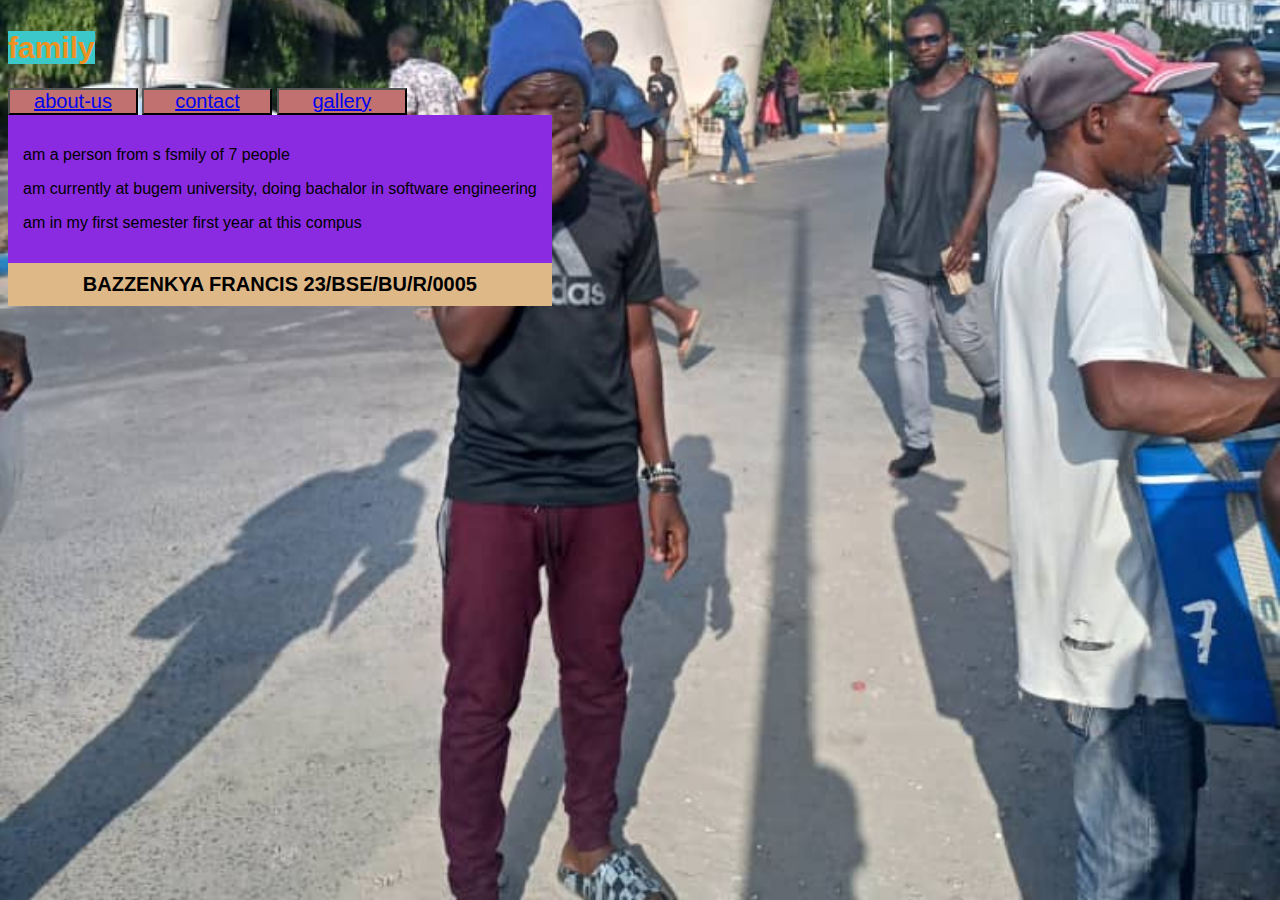
<file: index.html>
<!DOCTYPE html>
<html lang="en">
<head>
    <meta charset="UTF-8">
    <meta name="viewport" content="width=device-width, initial-scale=1.0">
    <title>index</title>
    <link rel="stylesheet" href="style/styl.css">
</head>
<body>
    <h1><strong id="he">family</strong></h1>
    <button onclick="document.location='file:///E:/web/mid-sem/about-us.html'"><a href="about-us.html">about-us</a></button>
    <button onclick="document.location='file:///E:/web/mid-sem/contact.html'"><a href="contact.html">contact</a></button>
    <button onclick="document.location='file:///E:/web/mid-sem/gallery.html'"><a href="gallery.html">gallery</a></button>
    <div style="height: 50%;">
        <div style="background-color: blueviolet; padding: 15px;">
            <p>am a person from s fsmily of 7 people</p>
            <p>am currently at bugem university, doing bachalor in software engineering</p>
            <p>am in my first semester first year at this compus</p>
        </div>
    </div>
    <footer class="fut">
        BAZZENKYA FRANCIS
        23/BSE/BU/R/0005
    </footer>
</body>
</html>
</file>
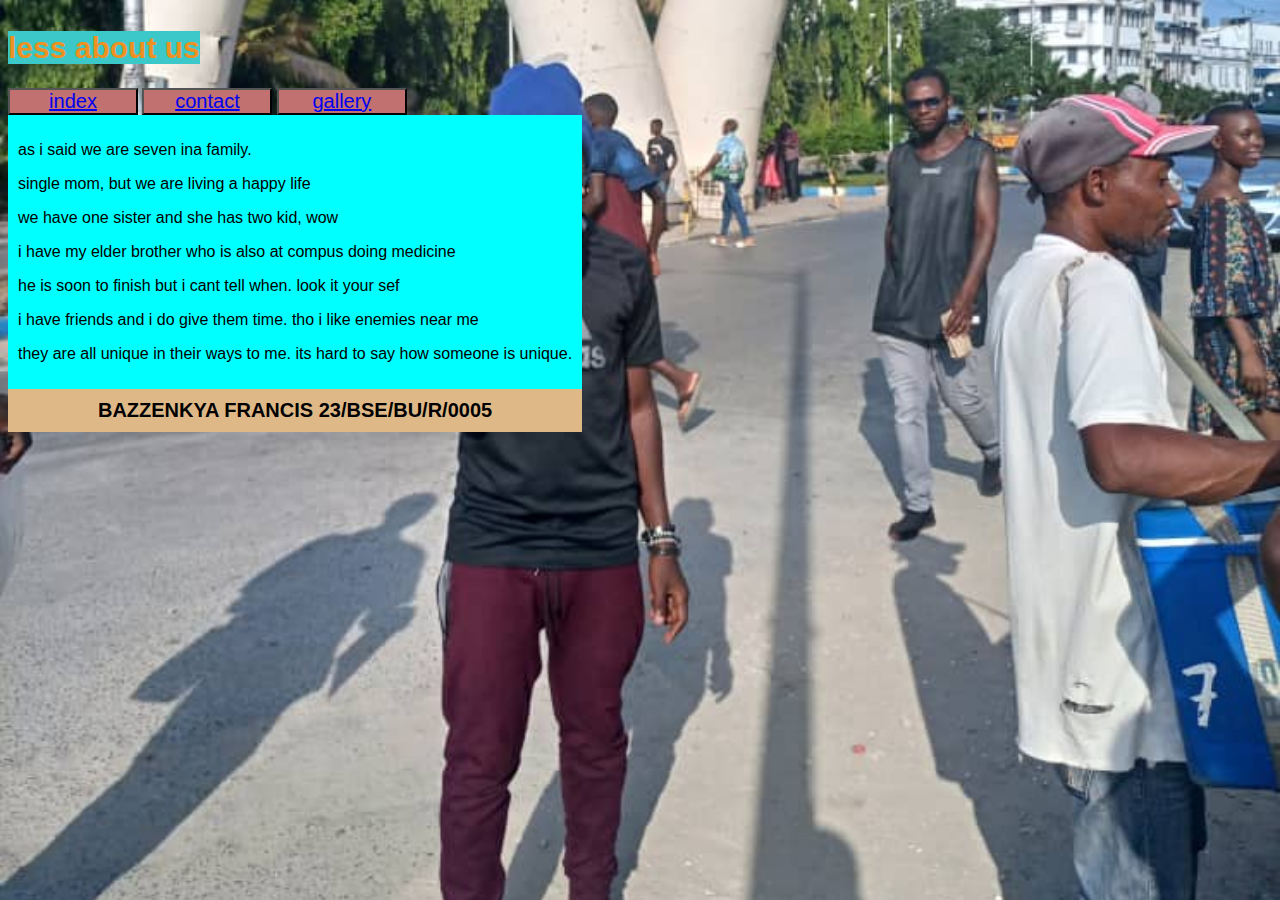
<file: about-us.html>
<!DOCTYPE html>
<html lang="en">
<head>
    <meta charset="UTF-8">
    <meta name="viewport" content="width=device-width, initial-scale=1.0">
    <title>us</title>
    <link rel="stylesheet" href="style/styl.css">
</head>
<body>
    <h1><strong id="he">less about us</strong></h1>
    <button onclick="document.location='file:///E:/web/mid-sem/index.html'"><a href="index.html">index</a></button>
    <button onclick="document.location='file:///E:/web/mid-sem/contact.html'"><a href="contact.html">contact</a></button>
    <button onclick="document.location='file:///E:/web/mid-sem/gallery.html'"><a href="gallery.html">gallery</a></button>
    <div class="p">
        <p>as i said we are seven ina family.</p>
        <p>single mom, but we are living a happy life</p>
        <p>we have one sister and she has two kid, wow</p>
        <p>i have my elder brother who is also at compus doing medicine</p>
        <p>he is soon to finish but i cant tell when. look it your sef</p>
        <p>i have friends and i do give them time. tho i like enemies near me</p>
        <p>they are all unique in their ways to me. its hard to say how someone is unique.</p>
    </div>
    <FOOter class="fut">
        BAZZENKYA FRANCIS
        23/BSE/BU/R/0005
      </FOOter>
</body>
</html>
</file>
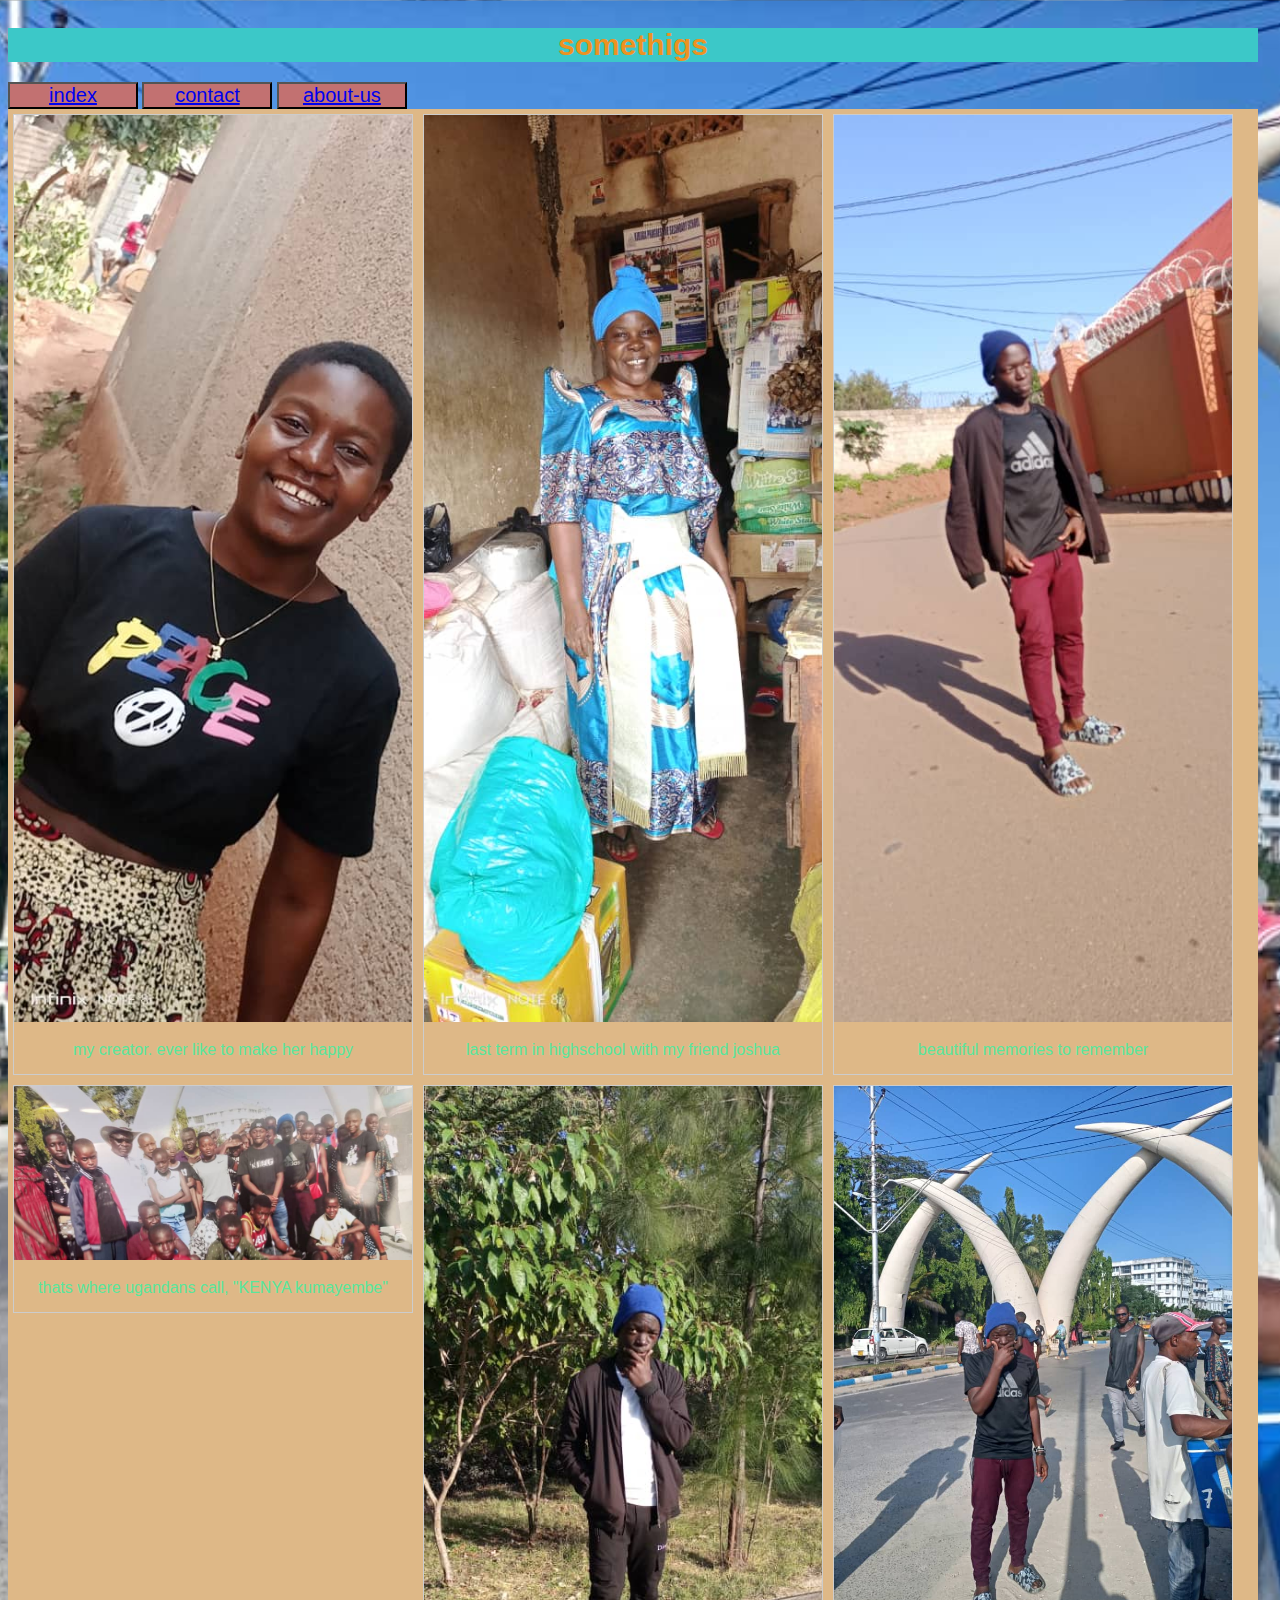
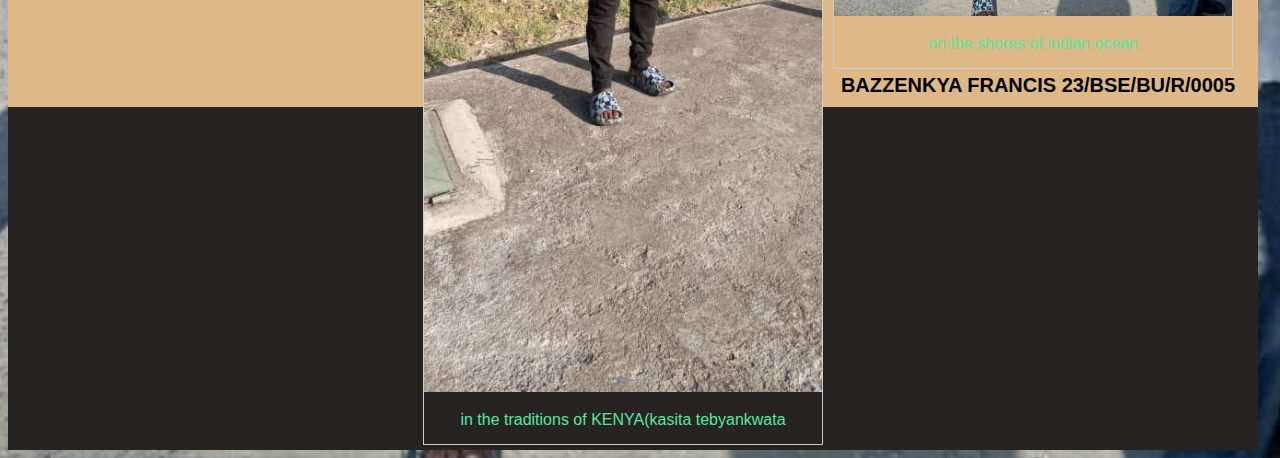
<file: gallery.html>
<!DOCTYPE html>
<html lang="en">
<head>
    <meta charset="UTF-8">
    <meta name="viewport" content="width=device-width, initial-scale=1.0">
    <title>just</title>
    <link rel="stylesheet" href="style/styl.css">
</head>
<body>
    <h1 id="he">somethigs </h1>
    <button onclick="document.location='file:///E:/web/mid-sem/index.html'"><a href="index.html">index</a></button>
    <button onclick="document.location='file:///E:/web/mid-sem/contact.html'"><a href="contact.html">contact</a></button>
    <button onclick="document.location='file:///E:/web/mid-sem/about-us.html'"><a href="about-us.html">about-us</a></button>
    <div class="container">
        <div class="gallery">
            <img src="img/me (10).jpg" style="background-color: bisque;">
            <div class="desc">my creator. ever like to make her happy</div>
        </div>
        <div class="gallery">
            <img src="img/me (11).jpg">
            <div class="desc">last term in highschool with my friend joshua</div>
        </div>
        <div class="gallery">
            <img src="img/me (12).jpg">
            <div class="desc">beautiful memories to remember</div>
        </div>
        <div class="gallery">
            <img src="img/me (2).jpg">
            <div class="desc">thats where ugandans call, "KENYA kumayembe"</div>
        </div>
        <div class="gallery">
            <img src="img/me (7).jpg">
            <div class="desc">in the traditions of KENYA(kasita tebyankwata</div>
        </div>
        <div class="gallery">
            <img src="img/me (4).jpg">
            <div class="desc">on the shores of indian ocean</div>
        </div>
        <footer class="fut">
            BAZZENKYA FRANCIS
            23/BSE/BU/R/0005
          </footer>
</body>
</html>
</file>
<file: style/styl.css>
.gallery img{
    width: 100%;
    height: auto;
}
.desc{
    padding: 15px;
    text-align: center;
    color: rgb(88, 230, 156);
}
.fut{
    font-size: 20px;
    padding: 10px;
    background-color: burlywood;
    font-weight: bold;
    text-align: center;

}

body {
    float: left;
    width: auto;
    height: fit-content;
    background-image: url(../img/me\ \(4\).jpg);
    background-position: center;
    background-size: cover;
}
*{
    margin: o;
    padding: 0;
    box-sizing: border-box;
    font-family: 'poppins', sans-serif;
}
button{
    color: blue;
    background-color: rgb(194, 113, 113);
    font-size: 20px;
    height: fit-content;
    width: 130px;
}

.container{
    max-width: 1250px;
    margin: auto;
    background-color: #272323;
    overflow: auto;
}
.gallery{
    margin: 5px;
    border: 1px solid #ccc;
    float: left;
    width: 400px;
    transition: all ease-in-out 100ms;
    background-repeat: no-repeat;
}
.p{
    background-color: aqua;
    padding: 10px;
}
#he{
    background-color: rgb(60, 200, 200);
    font-size: 2.5em;
    color: rgb(237, 146, 34);
    text-align: center;
    font-size: 30px;
    align-items: center;
}
</file>
